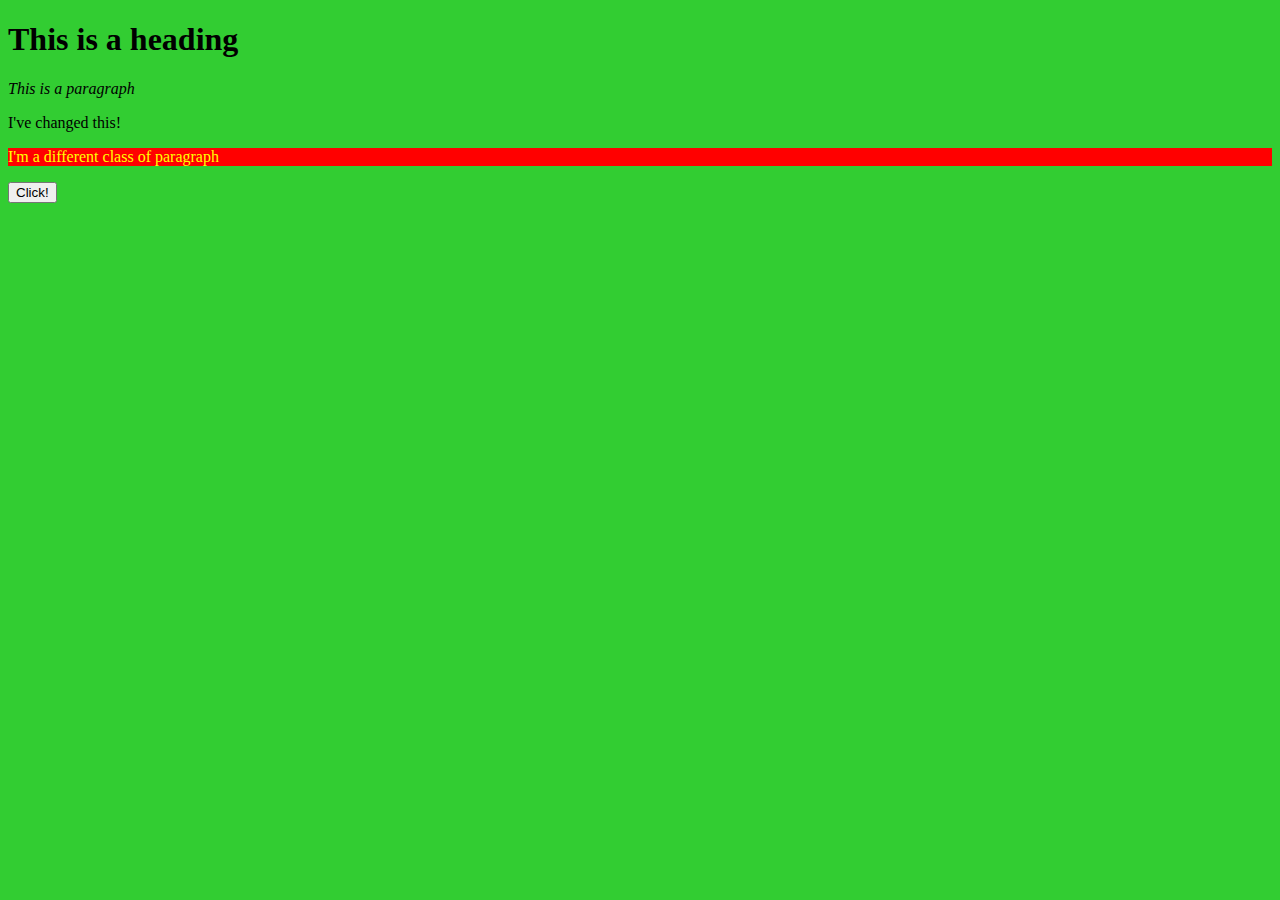
<file: lab-01/index.html>
<!DOCTYPE html>
<html lang="en">
    <head>
        <link rel="stylesheet" href="styles.css">
        <title>Page Title</title>
    </head>
    <body>

        <h1><b>This is a heading</b></h1>

        <p><em>This is a paragraph</em></p>

        <p id="myElement">
            I'm a paragraph
        </p>
        
        <p class="my-class">
            I'm a different class of paragraph
        </p>
        
        <button id="theButton">Click!</button>

        <script src="scripts.js"></script>
        
    </body>
</html>
</file>
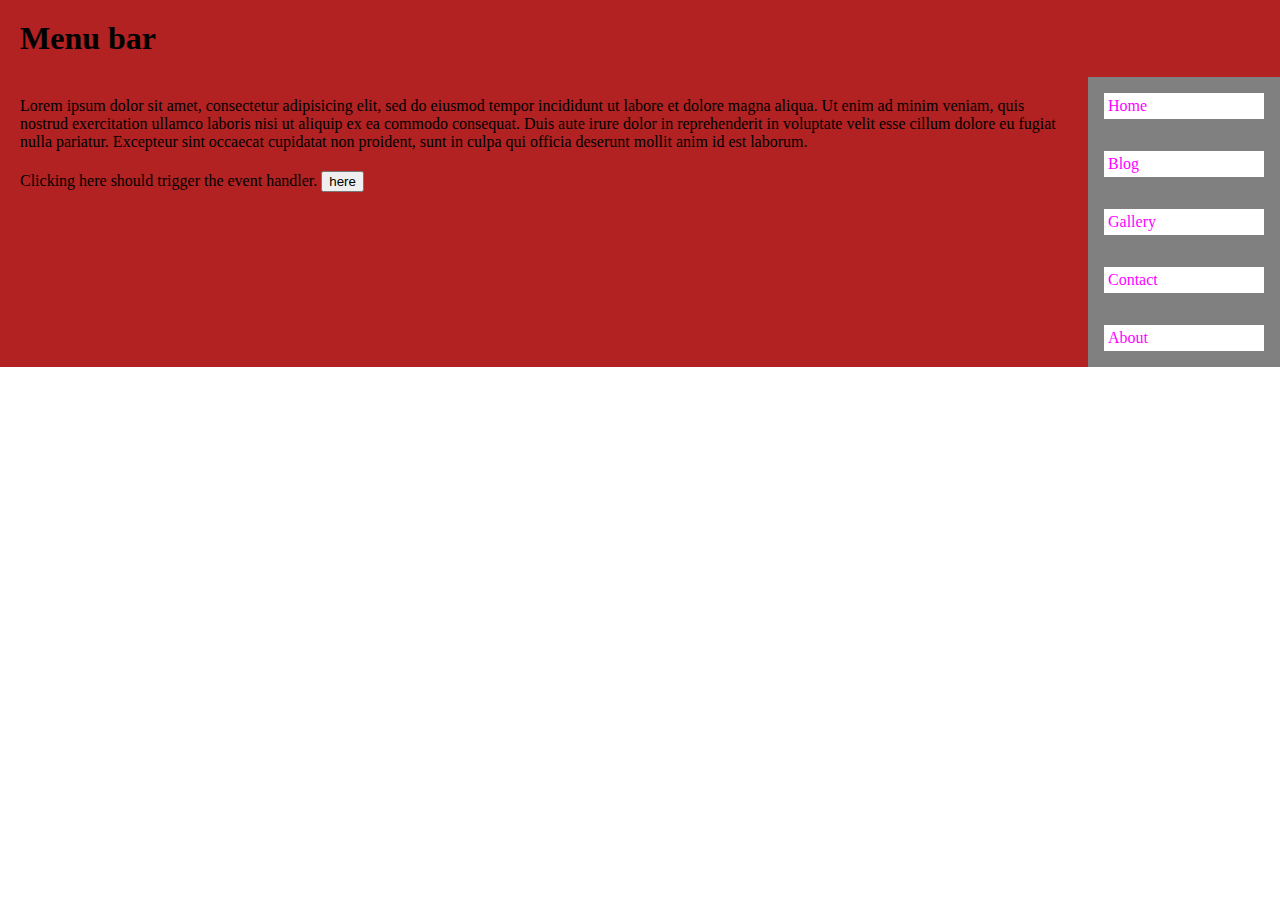
<file: lab-02/index.html>
<!DOCTYPE html>
<html lang="en">
    <head>
        <meta charset="utf-8">
        <link rel="stylesheet" href="styles.css">
        <title>Week 2 lab</title>
    </head>

    <body>
        <header>
            <h1>Menu bar</h1>
        </header>

        <main>
            <nav>
                <a href="#">Home</a>
                <a href="#">Blog</a>
                <a href="#">Gallery</a>
                <a href="#">Contact</a>
                <a href="#">About</a>
            </nav>
            <section>
                <p>
                    Lorem ipsum dolor sit amet, consectetur adipisicing elit, sed do eiusmod tempor incididunt ut labore et dolore magna aliqua.
                    Ut enim ad minim veniam, quis nostrud exercitation ullamco laboris nisi ut aliquip ex ea commodo consequat.
                    Duis aute irure dolor in reprehenderit in voluptate velit esse cillum dolore eu fugiat nulla pariatur.
                    Excepteur sint occaecat cupidatat non proident, sunt in culpa qui officia deserunt mollit anim id est laborum.
                </p>
                <p>
                    Clicking here should trigger the event handler.
                    <button id="myTrigger">here</button>
                </p>
            </section>
        </main>

        <script src="scripts.js"></script>
    </body>
</html>
</file>
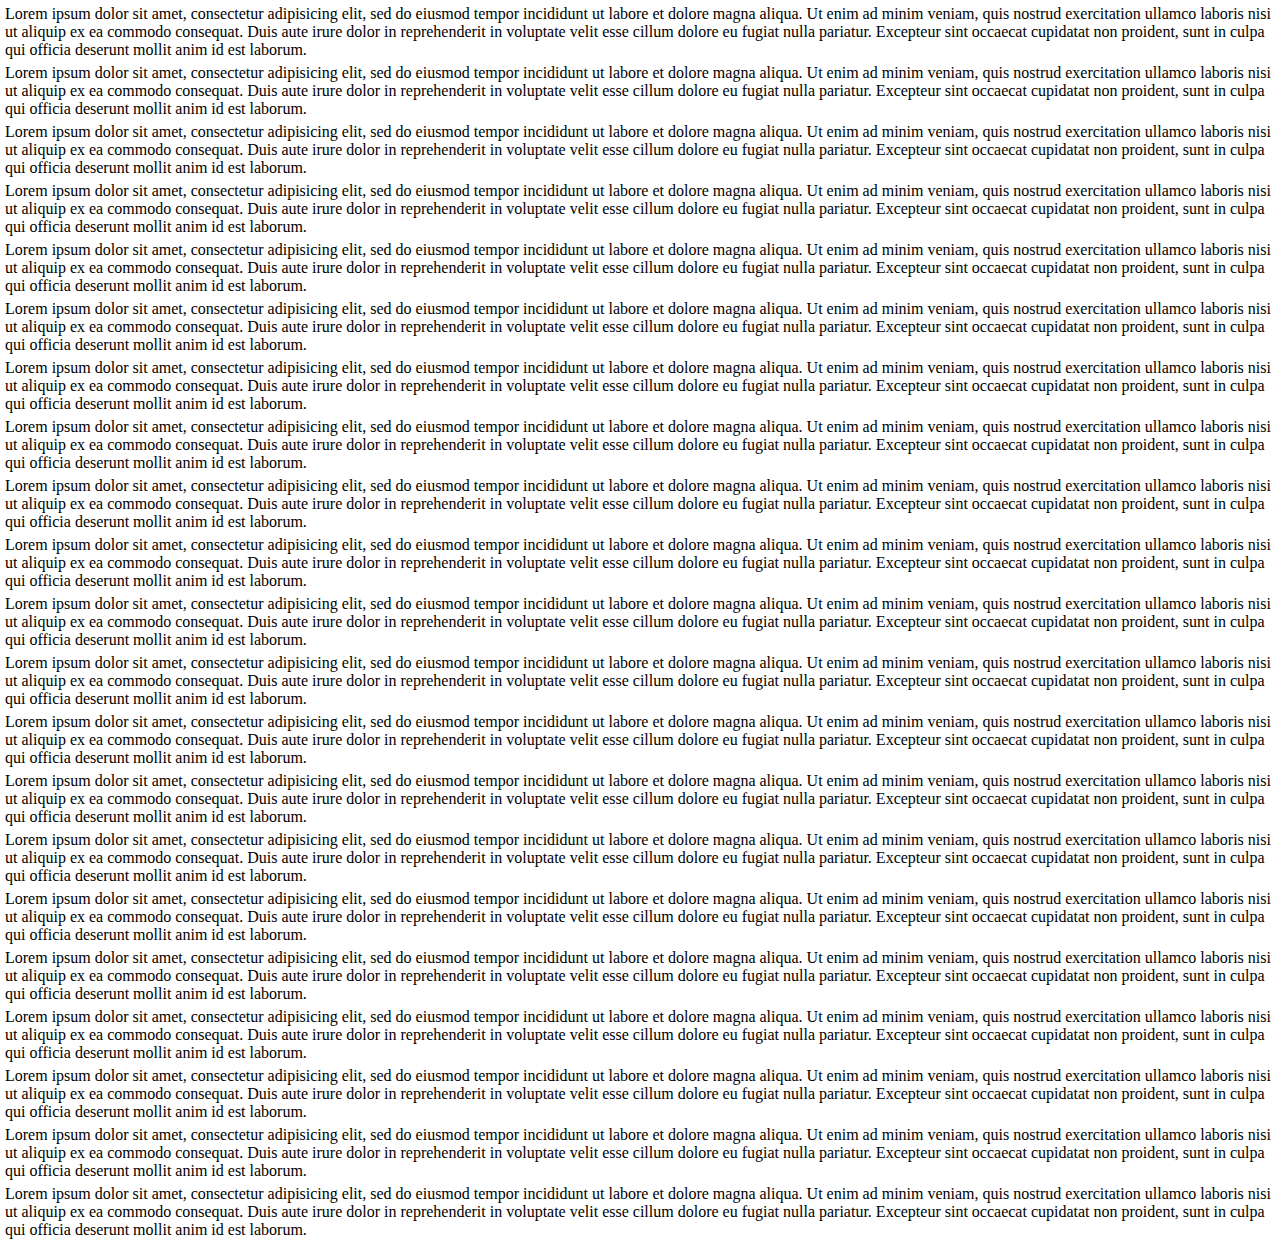
<file: lab-04/index.html>
<!DOCTYPE html>
<html lang="en" dir="ltr">
    <head>
        <meta name="viewport" content="width=device-width, initial-scale=1.0">
        <link rel="stylesheet" href="styles.css">
        <title>Week 4 lab</title>
    </head>

    <body>
        <div id="menuToggler">&#8801;</div>
        <nav id="menu">
            <a href="#">Home</a>
            <a href="#">Blog</a>
            <a href="#">Gallery</a>
            <a href="#">Contact</a>
            <a href="#">About</a>
        </nav>
        <p>Lorem ipsum dolor sit amet, consectetur adipisicing elit, sed do eiusmod tempor incididunt ut labore et dolore magna aliqua. Ut enim ad minim veniam, quis nostrud exercitation ullamco laboris nisi ut aliquip ex ea commodo consequat. Duis aute irure dolor in reprehenderit in voluptate velit esse cillum dolore eu fugiat nulla pariatur. Excepteur sint occaecat cupidatat non proident, sunt in culpa qui officia deserunt mollit anim id est laborum.</p>
        <p>Lorem ipsum dolor sit amet, consectetur adipisicing elit, sed do eiusmod tempor incididunt ut labore et dolore magna aliqua. Ut enim ad minim veniam, quis nostrud exercitation ullamco laboris nisi ut aliquip ex ea commodo consequat. Duis aute irure dolor in reprehenderit in voluptate velit esse cillum dolore eu fugiat nulla pariatur. Excepteur sint occaecat cupidatat non proident, sunt in culpa qui officia deserunt mollit anim id est laborum.</p>
        <p>Lorem ipsum dolor sit amet, consectetur adipisicing elit, sed do eiusmod tempor incididunt ut labore et dolore magna aliqua. Ut enim ad minim veniam, quis nostrud exercitation ullamco laboris nisi ut aliquip ex ea commodo consequat. Duis aute irure dolor in reprehenderit in voluptate velit esse cillum dolore eu fugiat nulla pariatur. Excepteur sint occaecat cupidatat non proident, sunt in culpa qui officia deserunt mollit anim id est laborum.</p>
        <p>Lorem ipsum dolor sit amet, consectetur adipisicing elit, sed do eiusmod tempor incididunt ut labore et dolore magna aliqua. Ut enim ad minim veniam, quis nostrud exercitation ullamco laboris nisi ut aliquip ex ea commodo consequat. Duis aute irure dolor in reprehenderit in voluptate velit esse cillum dolore eu fugiat nulla pariatur. Excepteur sint occaecat cupidatat non proident, sunt in culpa qui officia deserunt mollit anim id est laborum.</p>
        <p>Lorem ipsum dolor sit amet, consectetur adipisicing elit, sed do eiusmod tempor incididunt ut labore et dolore magna aliqua. Ut enim ad minim veniam, quis nostrud exercitation ullamco laboris nisi ut aliquip ex ea commodo consequat. Duis aute irure dolor in reprehenderit in voluptate velit esse cillum dolore eu fugiat nulla pariatur. Excepteur sint occaecat cupidatat non proident, sunt in culpa qui officia deserunt mollit anim id est laborum.</p>
        <p>Lorem ipsum dolor sit amet, consectetur adipisicing elit, sed do eiusmod tempor incididunt ut labore et dolore magna aliqua. Ut enim ad minim veniam, quis nostrud exercitation ullamco laboris nisi ut aliquip ex ea commodo consequat. Duis aute irure dolor in reprehenderit in voluptate velit esse cillum dolore eu fugiat nulla pariatur. Excepteur sint occaecat cupidatat non proident, sunt in culpa qui officia deserunt mollit anim id est laborum.</p>
        <p>Lorem ipsum dolor sit amet, consectetur adipisicing elit, sed do eiusmod tempor incididunt ut labore et dolore magna aliqua. Ut enim ad minim veniam, quis nostrud exercitation ullamco laboris nisi ut aliquip ex ea commodo consequat. Duis aute irure dolor in reprehenderit in voluptate velit esse cillum dolore eu fugiat nulla pariatur. Excepteur sint occaecat cupidatat non proident, sunt in culpa qui officia deserunt mollit anim id est laborum.</p>
        <p>Lorem ipsum dolor sit amet, consectetur adipisicing elit, sed do eiusmod tempor incididunt ut labore et dolore magna aliqua. Ut enim ad minim veniam, quis nostrud exercitation ullamco laboris nisi ut aliquip ex ea commodo consequat. Duis aute irure dolor in reprehenderit in voluptate velit esse cillum dolore eu fugiat nulla pariatur. Excepteur sint occaecat cupidatat non proident, sunt in culpa qui officia deserunt mollit anim id est laborum.</p>
        <p>Lorem ipsum dolor sit amet, consectetur adipisicing elit, sed do eiusmod tempor incididunt ut labore et dolore magna aliqua. Ut enim ad minim veniam, quis nostrud exercitation ullamco laboris nisi ut aliquip ex ea commodo consequat. Duis aute irure dolor in reprehenderit in voluptate velit esse cillum dolore eu fugiat nulla pariatur. Excepteur sint occaecat cupidatat non proident, sunt in culpa qui officia deserunt mollit anim id est laborum.</p>
        <p>Lorem ipsum dolor sit amet, consectetur adipisicing elit, sed do eiusmod tempor incididunt ut labore et dolore magna aliqua. Ut enim ad minim veniam, quis nostrud exercitation ullamco laboris nisi ut aliquip ex ea commodo consequat. Duis aute irure dolor in reprehenderit in voluptate velit esse cillum dolore eu fugiat nulla pariatur. Excepteur sint occaecat cupidatat non proident, sunt in culpa qui officia deserunt mollit anim id est laborum.</p>
        <p>Lorem ipsum dolor sit amet, consectetur adipisicing elit, sed do eiusmod tempor incididunt ut labore et dolore magna aliqua. Ut enim ad minim veniam, quis nostrud exercitation ullamco laboris nisi ut aliquip ex ea commodo consequat. Duis aute irure dolor in reprehenderit in voluptate velit esse cillum dolore eu fugiat nulla pariatur. Excepteur sint occaecat cupidatat non proident, sunt in culpa qui officia deserunt mollit anim id est laborum.</p>
        <p>Lorem ipsum dolor sit amet, consectetur adipisicing elit, sed do eiusmod tempor incididunt ut labore et dolore magna aliqua. Ut enim ad minim veniam, quis nostrud exercitation ullamco laboris nisi ut aliquip ex ea commodo consequat. Duis aute irure dolor in reprehenderit in voluptate velit esse cillum dolore eu fugiat nulla pariatur. Excepteur sint occaecat cupidatat non proident, sunt in culpa qui officia deserunt mollit anim id est laborum.</p>
        <p>Lorem ipsum dolor sit amet, consectetur adipisicing elit, sed do eiusmod tempor incididunt ut labore et dolore magna aliqua. Ut enim ad minim veniam, quis nostrud exercitation ullamco laboris nisi ut aliquip ex ea commodo consequat. Duis aute irure dolor in reprehenderit in voluptate velit esse cillum dolore eu fugiat nulla pariatur. Excepteur sint occaecat cupidatat non proident, sunt in culpa qui officia deserunt mollit anim id est laborum.</p>
        <p>Lorem ipsum dolor sit amet, consectetur adipisicing elit, sed do eiusmod tempor incididunt ut labore et dolore magna aliqua. Ut enim ad minim veniam, quis nostrud exercitation ullamco laboris nisi ut aliquip ex ea commodo consequat. Duis aute irure dolor in reprehenderit in voluptate velit esse cillum dolore eu fugiat nulla pariatur. Excepteur sint occaecat cupidatat non proident, sunt in culpa qui officia deserunt mollit anim id est laborum.</p>
        <p>Lorem ipsum dolor sit amet, consectetur adipisicing elit, sed do eiusmod tempor incididunt ut labore et dolore magna aliqua. Ut enim ad minim veniam, quis nostrud exercitation ullamco laboris nisi ut aliquip ex ea commodo consequat. Duis aute irure dolor in reprehenderit in voluptate velit esse cillum dolore eu fugiat nulla pariatur. Excepteur sint occaecat cupidatat non proident, sunt in culpa qui officia deserunt mollit anim id est laborum.</p>
        <p>Lorem ipsum dolor sit amet, consectetur adipisicing elit, sed do eiusmod tempor incididunt ut labore et dolore magna aliqua. Ut enim ad minim veniam, quis nostrud exercitation ullamco laboris nisi ut aliquip ex ea commodo consequat. Duis aute irure dolor in reprehenderit in voluptate velit esse cillum dolore eu fugiat nulla pariatur. Excepteur sint occaecat cupidatat non proident, sunt in culpa qui officia deserunt mollit anim id est laborum.</p>
        <p>Lorem ipsum dolor sit amet, consectetur adipisicing elit, sed do eiusmod tempor incididunt ut labore et dolore magna aliqua. Ut enim ad minim veniam, quis nostrud exercitation ullamco laboris nisi ut aliquip ex ea commodo consequat. Duis aute irure dolor in reprehenderit in voluptate velit esse cillum dolore eu fugiat nulla pariatur. Excepteur sint occaecat cupidatat non proident, sunt in culpa qui officia deserunt mollit anim id est laborum.</p>
        <p>Lorem ipsum dolor sit amet, consectetur adipisicing elit, sed do eiusmod tempor incididunt ut labore et dolore magna aliqua. Ut enim ad minim veniam, quis nostrud exercitation ullamco laboris nisi ut aliquip ex ea commodo consequat. Duis aute irure dolor in reprehenderit in voluptate velit esse cillum dolore eu fugiat nulla pariatur. Excepteur sint occaecat cupidatat non proident, sunt in culpa qui officia deserunt mollit anim id est laborum.</p>
        <p>Lorem ipsum dolor sit amet, consectetur adipisicing elit, sed do eiusmod tempor incididunt ut labore et dolore magna aliqua. Ut enim ad minim veniam, quis nostrud exercitation ullamco laboris nisi ut aliquip ex ea commodo consequat. Duis aute irure dolor in reprehenderit in voluptate velit esse cillum dolore eu fugiat nulla pariatur. Excepteur sint occaecat cupidatat non proident, sunt in culpa qui officia deserunt mollit anim id est laborum.</p>
        <p>Lorem ipsum dolor sit amet, consectetur adipisicing elit, sed do eiusmod tempor incididunt ut labore et dolore magna aliqua. Ut enim ad minim veniam, quis nostrud exercitation ullamco laboris nisi ut aliquip ex ea commodo consequat. Duis aute irure dolor in reprehenderit in voluptate velit esse cillum dolore eu fugiat nulla pariatur. Excepteur sint occaecat cupidatat non proident, sunt in culpa qui officia deserunt mollit anim id est laborum.</p>
        <p>Lorem ipsum dolor sit amet, consectetur adipisicing elit, sed do eiusmod tempor incididunt ut labore et dolore magna aliqua. Ut enim ad minim veniam, quis nostrud exercitation ullamco laboris nisi ut aliquip ex ea commodo consequat. Duis aute irure dolor in reprehenderit in voluptate velit esse cillum dolore eu fugiat nulla pariatur. Excepteur sint occaecat cupidatat non proident, sunt in culpa qui officia deserunt mollit anim id est laborum.</p>

        <script src="scripts.js"></script>
    </body>
</html>
</file>
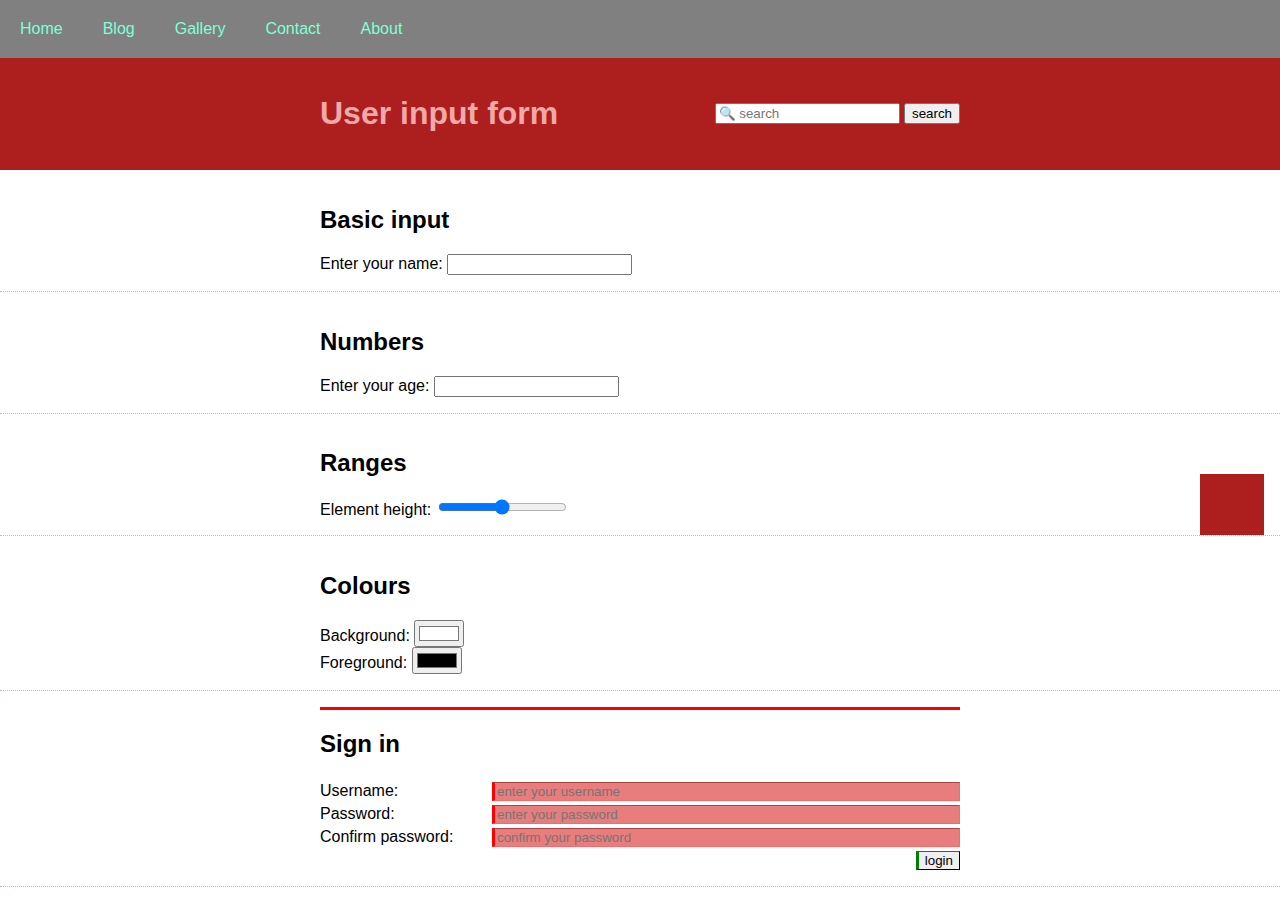
<file: lab-05/index.html>
<!DOCTYPE html>
<html lang="en">
    <head>
        <meta charset="utf-8" dir="ltr">
        <title>Lab-05</title>
        <meta name="viewport" content="width=device-width, initial-scale=1.0">
        <link rel="stylesheet" href="styles.css">
    </head>
    <body>
        <nav>
            <a href="#">Home</a>
            <a href="#">Blog</a>
            <a href="#">Gallery</a>
            <a href="#">Contact</a>
            <a href="#">About</a>
        </nav>
        <header>
            <section id="search">
                <input placeholder="&#128269; search" id="myQuery" aria-label="search">
                <button type="search" id="searchButton">search</button>
            </section>
            <h1>User input form</h1>
        </header>
        <main>
            <section data-name="basic input">
                <h2>Basic input</h2>
                <label for="myName">Enter your name:</label>
                <input id="myName">
            </section>
            <section data-name="numbers">
                <h2>Numbers</h2>
                <label for="myAge">Enter your age: </label>
                <input id="myAge" type="number" max="150">
            </section>
            <section class="relative" data-name="ranges">
                <h2>Ranges</h2>
                <label for="myHeight">Element height: </label>
                <input id="myHeight" type="range" value="50" step="25">
                <div id="heightTarget"></div>
            </section>
            <section id="colours" data-name="colours">
                <h2>Colours</h2>
                <label for="myBG">Background: </label>
                <input id="myBG" type="color" value="#ffffff"><br>
                <label for="myFG">Foreground: </label>
                <input id="myFG" type="color" value="#000000">
            </section>
            <section data-name="login">
                <form id="login">
                    <h2>Sign in</h2>
                    <label for="myUser">Username: </label>
                    <input id="myUser" name="username" placeholder="enter your username" required>
                    <label for="myPassword">Password: </label>
                    <input id="myPassword" type="password" name="password" placeholder="enter your password" minlength="8" required>
                    <label for="myConfirmation">Confirm password: </label>
                    <input id="myConfirmation" type="password" placeholder="confirm your password" required>
                    <input type="submit" value="login">
                </form>
            </section>
        </main>
        <script src="scripts.js"></script>
    </body>
</html>
</file>
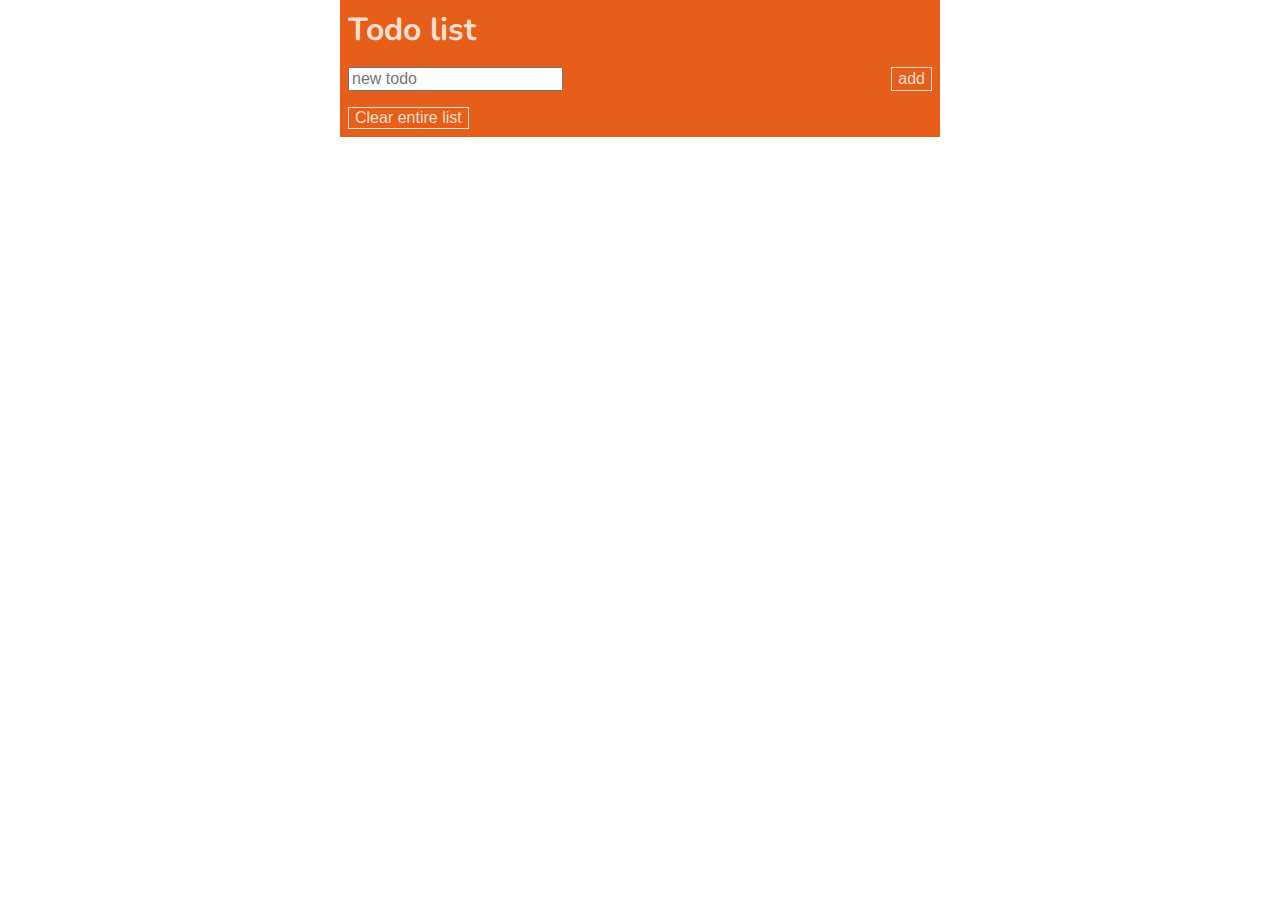
<file: lab-06/index.html>
<!DOCTYPE html>
<html lang="en">
    <head>
        <meta charset="utf-8">
        <title>Todo list</title>
        <meta name="viewport" content="width=device-width, initial-scale=1.0">
        <link rel="stylesheet" href="todo.css">
    </head>
    <body>
        <header>
            <h1>Todo list</h1>
        </header>
        <main>
            <section>
                <input id="text" placeholder="new todo" aria-label="new todo">
                <button id="add">add</button>
            </section>
            <ul id="todo">
                <li>
                    <label for="todo1">Study learning materials</label>
                    <input type="checkbox" id="todo1">
                </li>
                <li>
                    <label for="todo2">Complete lab exercises</label>
                    <input type="checkbox" id="todo2">
                </li>
                <li>
                    <label for="todo3">Attend lab sessions</label>
                    <input type="checkbox" id="todo3">
                </li>
                <li>
                    <label for="todo4">Conduct self-directed research</label>
                    <input type="checkbox" id="todo4">
                </li>
                <li>
                    <label for="todo5">Ask questions</label>
                    <input type="checkbox" id="todo5">
                </li>
            </ul>
        </main>
        <footer>
            <button id="clear">Clear entire list</button>
        </footer>
        <script src="todo.js"></script>
    </body>
</html>
</file>
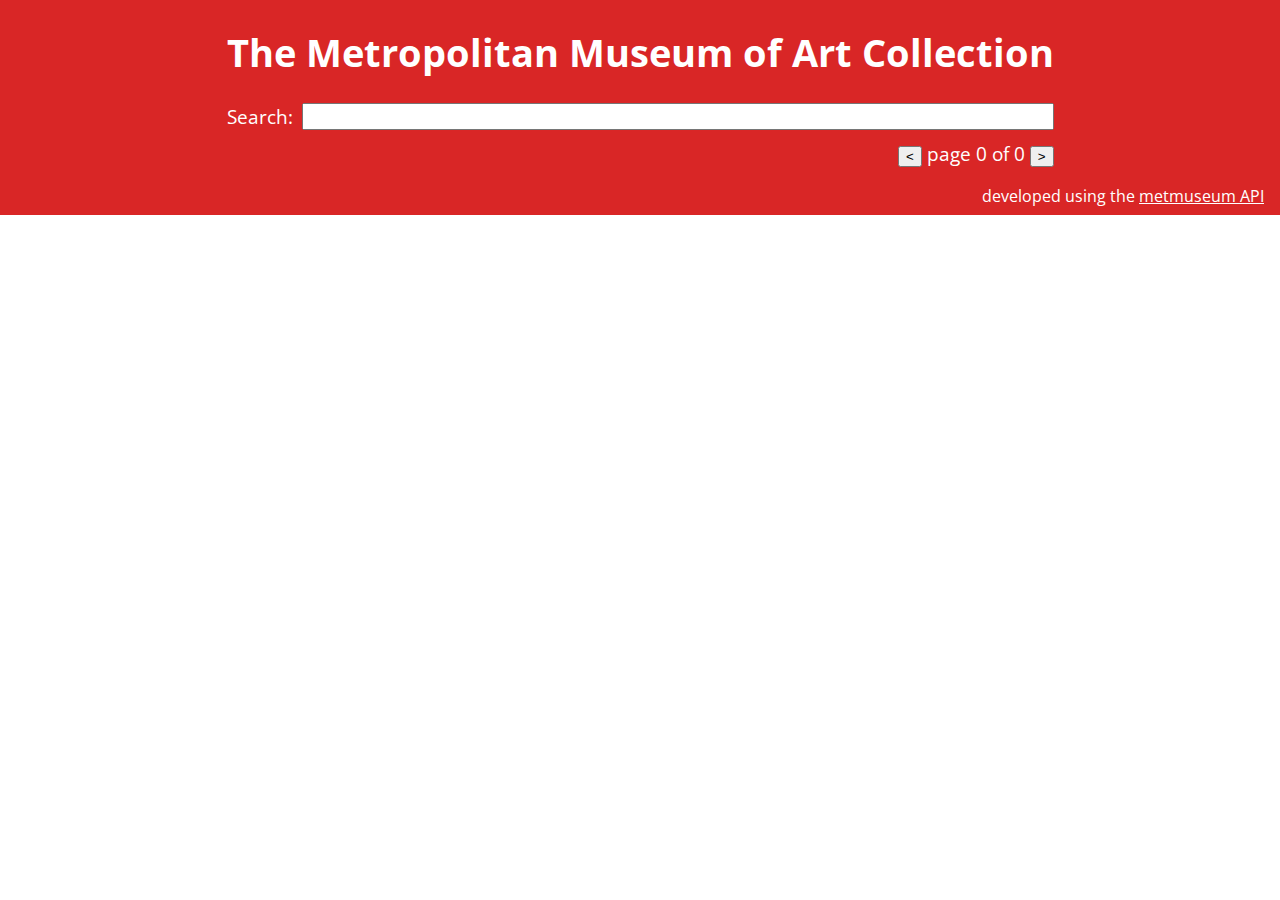
<file: lab-07/index.html>
<!DOCTYPE html>
<html lang="en" dir="ltr">
    <head>
        <meta charset="utf-8">
        <title>The Metropolitan Museum of Art</title>
        <meta name="viewport" content="width=device-width, initial-scale=1.0">
        <link rel="stylesheet" href="styles.css">
    </head>
    <body>
        <header>
            <h1>The Metropolitan Museum of Art Collection</h1>
            <section id="search">
                <label for="query">Search:</label>
                <input id="query" type="search">
            </section>
            <section id="meta">
                <span id="count"></span>
                <span id="pagination">
                    <button id="prev">&lt;</button>
                    page <span id="pageIndicator">0</span> of <span id="nPages">0</span>
                    <button id="next">&gt;</button>
                </span>
            </section>
        </header>
        <div id="loader"></div>
        <main id="results"></main>
        <footer>
            developed using the <a href="https://metmuseum.github.io">metmuseum API</a>
        </footer>
        <script src="scripts.js"></script>
    </body>
</html>
</file>
<file: lab-01/styles.css>
body { background: limegreen;}

.my-class {
    background-color: red;
    color: yellow;
}
</file>
<file: lab-02/styles.css>
nav {
    display: flex;
    background-color: grey;
    flex-direction: column;
    flex-shrink: 0;
    width: 15vw;
    float: right;
    order: 2;
}

nav a {
    background-color: white;
    color: fuchsia;
    padding: 0.25em;
    margin: 1em;
    text-decoration: wavy;
    transition: background-color 0.9s;
    flex-shrink: 0;
}

nav a:hover {
    background-color: blue;
}

body {
    margin: 0px;
}

header, main {
    background-color: firebrick;
    overflow: auto;
}

main {
    display: flex;
}

section {
    width: 85vw;
    overflow: auto;
}

p, h1 {
    margin: 20px;
}
</file>
<file: lab-04/styles.css>
nav {
    display: flex;
    background-color: blue;
    flex-direction: column;
    position: fixed;
    width: 100%;
    top: 0;
    opacity: 0;
    transition: 0.5s;
    background-color: rgba(0, 0, 0, 0.5);
}

nav a {
    background-color: aqua;
    color: black;
    padding: 0.25em;
    margin: 5px;
    text-decoration: dashed;
    flex-grow: 1;
}

nav.open {
    opacity: 1;
    transform: translateX(0);
}

menu {
    transform: translateX(100vw);
    height: 100vh;
}

@media screen and (min-width: 700px) {
    #menuToggler {
        display: none;
    }

    nav {
        display: flex;
        flex-direction: row;
    }
}

#menuToggler {
    position: fixed;
    top: 0;
    right: 0;
    z-index: 1;
    background-color: green;
    height: 20px;
}

body {
    margin: 0px;
}

p {
    margin: 5px;
}
</file>
<file: lab-05/styles.css>
:root {
    --height: 50%;
    --bg-colour: #ffffff;
    --fg-colour: #000000;
}

@import url('https://fonts.googleapis.com/css2?familit=Nunito&display=swap');

nav {
    display: flex;
    background-color: grey;
    flex-direction: row;
    flex-shrink: 0;
}

nav a {
    color: aquamarine;
    padding: 0.25em;
    margin: 1em;
    text-decoration: double;
    transition: 0.9s;
    flex-shrink: 0;
}

nav a:hover {
    background-color: blue;
}

header {
    padding: 0.5em 1em;
    display: flex;
    flex-direction: column;
    justify-content: space-between;
    align-items: center;
    background-color: hsl(0, 70%, 40%);
    color: hsl(0, 70%, 80%);
}

#search {
    order: 1;
}

main section {
    padding: 1em;
    border-bottom: 0.5px dotted hsl(0, 70%, 80%);
}

@media screen and (min-width: 420px) {
    header{
        flex-direction: row;
    }
}

@media screen and (min-width: 900px) {
    header, main section {
        padding: 1em 25vw;
    }
}


body {
    margin: 0;
    font-family: "Nunito", sans-serif;
}

input:invalid {
    background-color: hsl(0, 70%, 70%);
    border-color: hsl(0, 100%, 70%);
}

.relative {
    position: relative;
}

#heightTarget {
    position: absolute;
    bottom: 0;
    right: 1em;
    width: 4em;
    background-color: hsl(0, 70%, 40%);
    height: var(--height);
    transition: 0.4s;
}

#colours {
    background-color: var(--bg-colour);
    color: var(--fg-colour);
}

form {
    display: grid;
    grid-row-gap: 0.25em;
    grid-column-gap: 1em;
    grid-template-columns: minmax(max-content, 1fr) 3fr;
}

form h2 {
    grid-column: 1 / 3;
}

form input[type="submit"] {
    grid-column: 2 / 3;
    justify-self: end;
}

form input:invalid {
    border-width: 0.5px 0.5px 0.5px 3px;
    border-left-style: solid;
    border-left-color: red;
}

form input:valid {
    border-width: 0.5px 0.5px 0.5px 3px;
    border-left-style: solid;
    border-left-color: green;
}

form:invalid {
    border-top: 3px solid red;
}

form:valid {
    border-top: 3px solid green;
}
</file>
<file: lab-06/todo.css>
@import url('https://fonts.googleapis.com/css2?family=Nunito&display=swap');

:root {
    --hue: 20;
    --dark: hsl(var(--hue), 80%, 50%);
    --light: hsl(var(--hue), 80%, 90%);
}

body {
    font-family: Nunito, sans-serif;
    max-width: 600px;
    margin: 0 auto;
}

header, section, footer {
    background-color: var(--dark);
    color: var(--light);
    overflow: auto;
    padding: 0.5rem;
}

h1 {
    margin: 0;
}

ul {
    list-style: none;
    user-select: none;
    padding: 0;
    margin: 0;
}

li {
    padding: 1em 0.5em;
    margin: 0;
    border: 0px solid var(--dark);
    display: flex;
    justify-content: space-between;
}

li:nth-child(odd) {
    background-color: var(--light);
    border-width: 0.5px 0;
}

section {
    display: flex;
    justify-content: space-between;
}

input, button {
    font-size: 1em;
}

button {
    border: 1px solid var(--light);
    background-color: var(--dark);
    color: var(--light);
}

label {
    flex-grow: 1;
}

input[type="checkbox"] {
    display: none;
}

input:checked + label {
    text-decoration: line-through;
}
</file>
<file: lab-07/styles.css>
@import url('https://fonts.googleapis.com/css2?family=Open+Sans+Condensed:wght@300&display=swap');

body {
    font-family: "Open Sans Condensed", sans-serif;
    margin: 0;
}

header {
    overflow: auto;
    padding: 0 1rem;
    background-color: hsl(0, 70%, 50%);
    color: white;
    display: grid;
    grid-template-columns: 1fr auto 1fr;
}

header > * {
    grid-column: 2 / 3;
}

@media screen and (min-width: 700px) {
    header {
        font-size: 1.2em;
    }
}

main {
    display: grid;
    grid-template-columns: repeat(auto-fit, minmax(300px, 1fr));
    grid-column-gap: 2em;
}

article {
    animation: fadeIn 0.8s;
    padding: 0 1rem;
}

img {
    width: 100%;
    height: 300px;
    object-fit: cover;
}

#search {
    display: grid;
    grid-column-gap: 0.5em;
    grid-template-columns: min-content 1fr;
}

#search h2 {
    grid-column: 1 / 3;
}

#meta {
    display: flex;
    justify-content: space-between;
    padding: 0.5em 0;
}

#loader {
    font-size: 3em;
    width: 1em;
    height: 1em;
    box-sizing: border-box;
    border-style: solid;
    border-width: 0.5em;
    border-color: hsl(0, 70%, 50%);
    border-radius: 50%;
    position: fixed;
    left: calc(50vw - 0.5em);
    top: calc(50vh - 0.5em);
    opacity: 0;
    animation: spin 0.5s ease-in-out alternate infinite;
    transition: 0.5s;
}

#loader.waiting {
    opacity: 1;
}

@keyframes spin {
    0% { transform: rotate(-45deg); }
    100% { transform: rotate(45deg); }
}

@keyframes fadeIn {
    0% { opacity: 0; }
    30% { opacity: 0; }
    100% { opacity: 1; }
}


.modal {
    display: none;
    position: fixed;
    height: 100vh;
    width: 100vw;
    background-color: hsla(0, 70%, 10%, 0.7);
    top: 0;
    left: 0;
    overflow-y: scroll;
    align-items: center;
}

img.modal {
    display: none;
    position: absolute;
    height: auto;
    top: 0;
    left: 0;
}

.modal.on {
    height: auto;
    position: absolute;
    top: 0;
}

footer {
    text-align: right;
    padding: 0.5em 1rem;
    background-color: hsl(0, 70%, 50%);
    color: white;
}

footer a {
    color: inherit;
}
</file>
